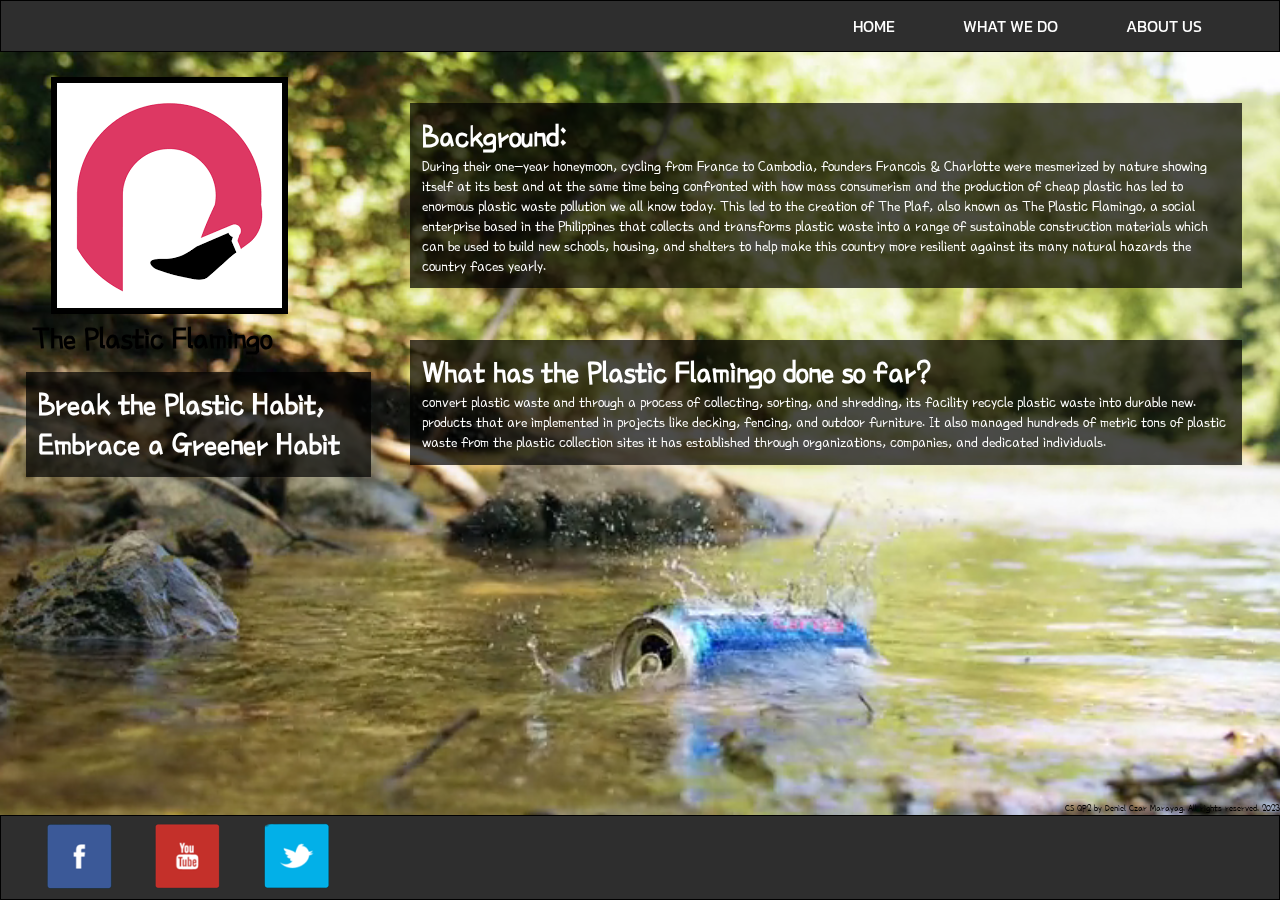
<file: index.html>
<!DOCTYPE html>
<html lang="en">
<head>
    <meta charset="UTF-8">
    <meta name="viewport" content="width=device-width, initial-scale=1.0">
    <title>Document</title>
</head>
<body>
    <div class="header">
        <div class="links"><a href="index.html">Home</a></div>
        <div class="links"><a href="whatwedo.html">What we do</a></div>
        <div class="links"><a href="abtus.html">About us</a></div>
    </div>

<div class="bottomparts">
    <div class="cr"><p>CS QP2 by Deniel Czar Marayag. All rights reserved. 2023</p></div>
    <div class="footer">
        <div class="links2" id="fb"></div>
        <div class="links2" id="yt"></div>
        <div class="links2" id="x"></div>
    </div>
</div>

<video id="vidbg" autoplay muted loop playsinline>
    <source src="images/pexels_videos_2536760 (540p).mp4">
</video>

<div class="column0">
    <h1>Break the Plastic Habit, Embrace a Greener Habit</h1>
</div>
    <div class="column1">
        <div class="col1"><img src="images/PlasticFlamingo.png" alt="logo"></div>
        <div class="col1"><h1>The Plastic Flamingo</h1></div>
    </div>

    <div class="column2">
        <div class="col2"><h1>Background:</h1><p>During their one-year honeymoon, cycling from France to Cambodia, founders Francois 
            & Charlotte were mesmerized by nature showing itself at its best and at the same time being confronted 
            with how mass consumerism and the production of cheap plastic has led to enormous plastic waste pollution we all know today.
            This led to the creation of The Plaf, also known as The Plastic Flamingo, a social enterprise 
            based in the Philippines that collects and transforms plastic waste into a range of sustainable 
            construction materials which can be used to build new schools, housing, and shelters to help make 
            this country more resilient against its many natural hazards the country faces yearly.</p></div>
            <div class="col2"><h1>What has the Plastic Flamingo done so far?</h1><p>convert plastic waste 
                and through a process of collecting, sorting, and shredding, its facility recycle plastic 
                waste into durable new. products that are implemented in projects like decking, fencing, 
                and outdoor furniture. It also managed hundreds of metric tons of plastic waste from the 
                plastic collection sites it has established through organizations, companies, and dedicated 
                individuals.
            </p></div>
    </div>
    

    <link rel="stylesheet" href="style.css">
    
</body>
</html>
</file>
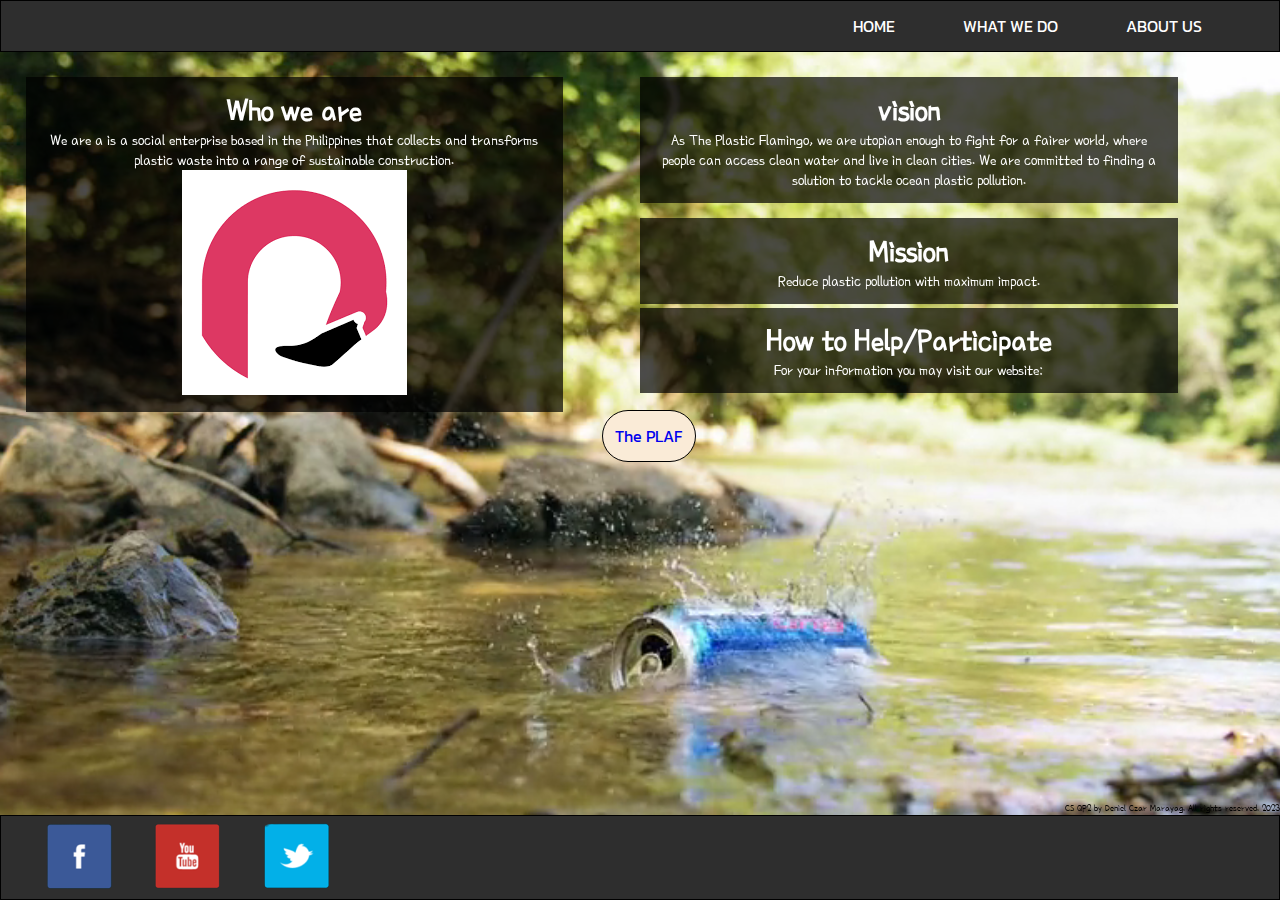
<file: abtus.html>
<!DOCTYPE html>
<html lang="en">
<head>
    <meta charset="UTF-8">
    <meta name="viewport" content="width=device-width, initial-scale=1.0">
    <title>Document</title>
</head>
<body>
    <div class="header">
        <div class="links"><a href="index.html">Home</a></div>
        <div class="links"><a href="whatwedo.html">What we do</a></div>
        <div class="links"><a href="abtus.html">About us</a></div>
    </div>

<div class="bottomparts">
    <div class="cr"><p>CS QP2 by Deniel Czar Marayag. All rights reserved. 2023</p></div>
    <div class="footer">
        <div class="links2" id="fb"></div>
        <div class="links2" id="yt"></div>
        <div class="links2" id="x"></div>
    </div>
</div>

<div class="whoweare"><h1>Who we are</h1> <p>We are a is a social enterprise based 
    in the Philippines that collects and transforms plastic waste into a range of sustainable construction.</p>
<div class="wwapic">
    <img src="images/PlasticFlamingo.png" alt="">
</div></div>

<div class="vision"><h1>vision</h1><p>As The Plastic Flamingo, we are utopian enough to fight 
    for a fairer world, where people can access clean water and live in clean cities.
     We are committed to finding a solution to tackle ocean plastic pollution.</p></div>

     <div class="mission"><h1>Mission</h1><p>Reduce plastic pollution with maximum impact.</p></div>

     <div class="hthp"><h1>How to Help/Participate</h1><p>For your information you may visit our website:</p>
    </div>

    <div class="webli"><a href="https://www.theplaf.com/">The PLAF</a></div>

<video id="vidbg" autoplay muted loop playsinline>
    <source src="images/pexels_videos_2536760 (540p).mp4">
</video>

<link rel="stylesheet" href="style.css">
</body>
</html>
</file>
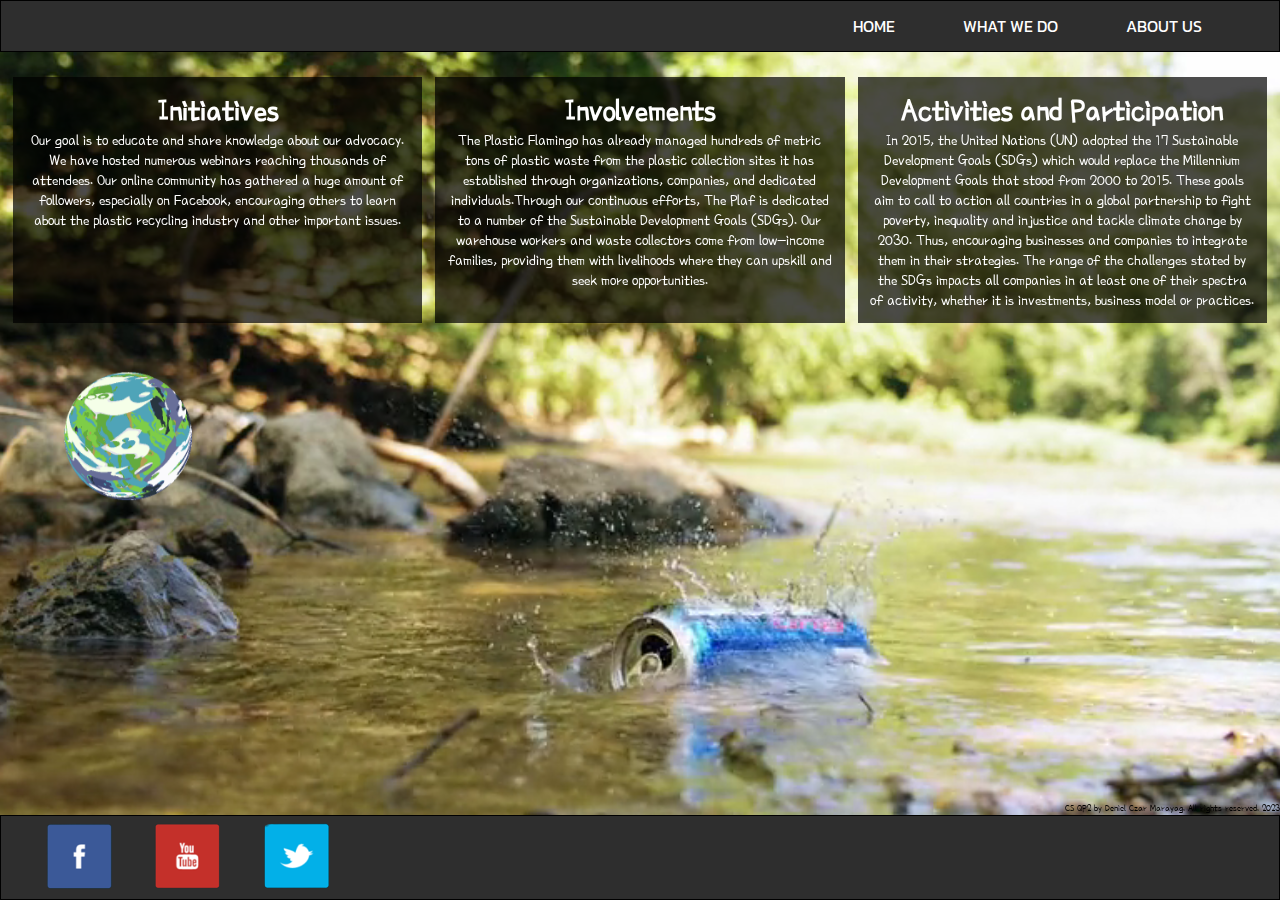
<file: whatwedo.html>
<!DOCTYPE html>
<html lang="en">
<head>
    <meta charset="UTF-8">
    <meta name="viewport" content="width=device-width, initial-scale=1.0">
    <title>Document</title>
</head>
<body>
    <div class="header">
        <div class="links"><a href="index.html">Home</a></div>
        <div class="links"><a href="whatwedo.html">What we do</a></div>
        <div class="links"><a href="abtus.html">About us</a></div>
    </div>

<div class="bottomparts">
    <div class="cr"><p>CS QP2 by Deniel Czar Marayag. All rights reserved. 2023</p></div>
    <div class="footer">
        <div class="links2" id="fb"></div>
        <div class="links2" id="yt"></div>
        <div class="links2" id="x"></div>
    </div>
</div>

<video id="vidbg" autoplay muted loop playsinline>
    <source src="images/pexels_videos_2536760 (540p).mp4">
</video>

<div class="contents">
<div class="content1">
    <h1>Initiatives</h1> <p>Our goal is to educate and share knowledge about 
        our advocacy. We have hosted numerous webinars reaching thousands of attendees. 
        Our online community has gathered a huge amount of followers, especially on Facebook, 
        encouraging others to learn about the plastic recycling industry and other important issues.</p>
</div>

<div class="content2">
    <h1>Involvements</h1><p>The Plastic Flamingo has already managed hundreds of metric tons of plastic waste from the plastic collection sites it has established through organizations, companies, and dedicated individuals.Through our continuous efforts, The Plaf is dedicated to a number of the Sustainable Development Goals (SDGs). Our warehouse workers and waste collectors come from low-income families, providing them with livelihoods where they can upskill and seek more opportunities.
    </p>
</div>

<div class="content3">
    <h1>Activities and Participation</h1><p>In 2015, the United Nations (UN) adopted the 17 Sustainable Development Goals (SDGs) which would replace the Millennium Development Goals that stood from 2000 to 2015.

        These goals aim to call to action all countries in a global partnership to fight poverty, inequality and injustice and tackle climate change by 2030. Thus, encouraging businesses and companies to integrate them in their strategies.
        
         The range of the challenges stated by the SDGs impacts all companies in at least one of their spectra of activity, whether it is investments, business model or practices.</p>
</div>
</div>

<video id="vidbg" autoplay muted loop playsinline>
    <source src="images/pexels_videos_2536760 (540p).mp4">
</video>

<div class="planet"></div>
    
    <link rel="stylesheet" href="style.css">
</body>
</html>
</file>
<file: style.css>
@import url('https://fonts.googleapis.com/css2?family=Kanit:wght@800&family=Playpen+Sans:wght@500&family=Poor+Story&family=Roboto:wght@100&family=Rubik+Broken+Fax&family=Rubik+Doodle+Shadow&display=swap');
@import url('https://fonts.googleapis.com/css2?family=Kanit:wght@800&display=swap');

*{
    margin: 0;
    padding: 0;
}

.header{
    background-color: #2e2e2e;
    border: 0.1vw solid black;
    padding: 1vw;
    text-align: right;
}

.links{
    display: inline-block;
    margin-right: 5vw;
    transition: 0.4s;
}

.links :hover{
    font-size: larger;
    transition: 0.5s;
}

.links a{
    text-decoration: none;
    color: white;
    text-transform: uppercase;
}

.column0{
    border: 1vw;
    width: 25vw;
    position: fixed;
    background-color: rgba(0, 0, 0, 0.7);
    color: white;
    padding: 1vw;
    margin-left: 2vw;
    margin-top: 25vw;
}

.column1{
    border: 1vw;
    width: 25vw;
    display: inline-block;
}

.col1 img{
    margin-top: 2vw;
    margin-left: 4vw;
    border: 0.5vw solid black;
}

.col1 h1{
    margin-left: 2.5vw;
}

.column2{
    width: 65vw;
    display: inline-block;
    float: right;
    margin-right: 3vw;
    margin-top: vw;
}

.col2{
    padding: 1vw;
    margin-top: 4vw;
    border: 0.1vw;
    background-color: rgba(0, 0, 0, 0.7);
    color: white;
}

.bottomparts{
    position: fixed;
    left: 0;
    bottom: 0;
    width: 100%;
}

.cr{
    text-align: right;
    font-size: 0.8vw;
    color: black;
}

.footer{
    padding: .5vw;
    background-color: #2e2e2e;
    color: white;
    border: 0.1vw solid black;
}

.links2{
    background: url(images/sprite.png);
    background-repeat: no-repeat;
    width: 66px;
    height: 66px;
    display: inline-block;
    margin-left: 3vw;
    justify-content: space-around;
}

#fb{
    background-position: -439px -146px;
}

#yt{
    background-position: -439px -221px;
}

#x{
    background-position: -66px -72px;
}

#vidbg{
    width: 100vw;
    height: 100vh;
    object-fit: cover;
    position: fixed;
    z-index:-1; 
}

.content1{
    color: white;
    padding: 1vw;
    background-color: rgba(0, 0, 0, 0.7);
    border: 1vw;
    margin-top: 1vw;
    text-align: center;
    width: 30vw;
    margin-left: 1vw;
}

.content2{
    color: white;
    padding: 1vw;
    background-color: rgba(0, 0, 0, 0.7);
    width: 30vw;
    text-align: center;
    margin-top: 1vw;
    margin-left: 1vw;
}

.content3{
    color: white;
    padding: 1vw;
    background-color: rgba(0, 0, 0, 0.7);
    text-align: center;
    margin-top: 1vw;
    width: 30vw;
    margin-left: 1vw;
}

.contents{
    display: flex;
    margin-top: 1vw;
    border: 1vw;
    text-align: center;
    position: fixed;
    transition: 0.8s;
}

.contents :hover{
    transition: 0.8s;
    font-size: large;
}

.whoweare {
    padding: 1vw;
    position: fixed;
    width: 40vw;
    text-align: center;
    background-color: rgba(0, 0, 0, 0.7);
    color: white;
    margin-top: 2vw;
    margin-left: 2vw;
}

.vision{
    padding: 1vw;
    position: fixed;
    width: 40vw;
    text-align: center;
    background-color: rgba(0, 0, 0, 0.7);
    color: white;
    margin-top: 2vw;
    margin-left: 50vw;
}

.mission{
    padding: 1vw;
    position: fixed;
    width: 40vw;
    text-align: center;
    background-color: rgba(0, 0, 0, 0.7);
    color: white;
    margin-top: 13vw;
    margin-left: 50vw;
}

.hthp{
    padding: 1vw;
    position: fixed;
    width: 40vw;
    text-align: center;
    background-color: rgba(0, 0, 0, 0.7);
    color: white;
    margin-top: 20vw;
    margin-left: 50vw;
}

.webli{
    position: fixed;
    border: 0.1vw solid black;
    background-color: antiquewhite;
    padding: 1vw;
    border-radius: 3vw;
    text-decoration: none;
    margin-top: 28vw;
    margin-left: 47vw;
    transition: 0.8s;
}

.webli :hover{
    transition: 0.8s;
    font-size: larger;
}

a{
    text-decoration: none;
    font-family: 'Kanit', sans-serif;

}

p{
    font-family: 'Poor Story', system-ui;
}

h1{
    font-family: 'Poor Story', system-ui;
}

.planet{
    margin-top: 20vw;
    background-image: url(images/planet.gif);
    width: 20vw;
    height:20vw;
    background-color: transparent;
    background-repeat: no-repeat;
    background-position: center;
    background-size: 50%;
    animation: leftgo 20s ease 0s infinite;
    position: fixed;
}

@keyframes leftgo{
    0% { transform: translate(-100%);}
    100% { transform: translate(100vw);}
}
</file>
